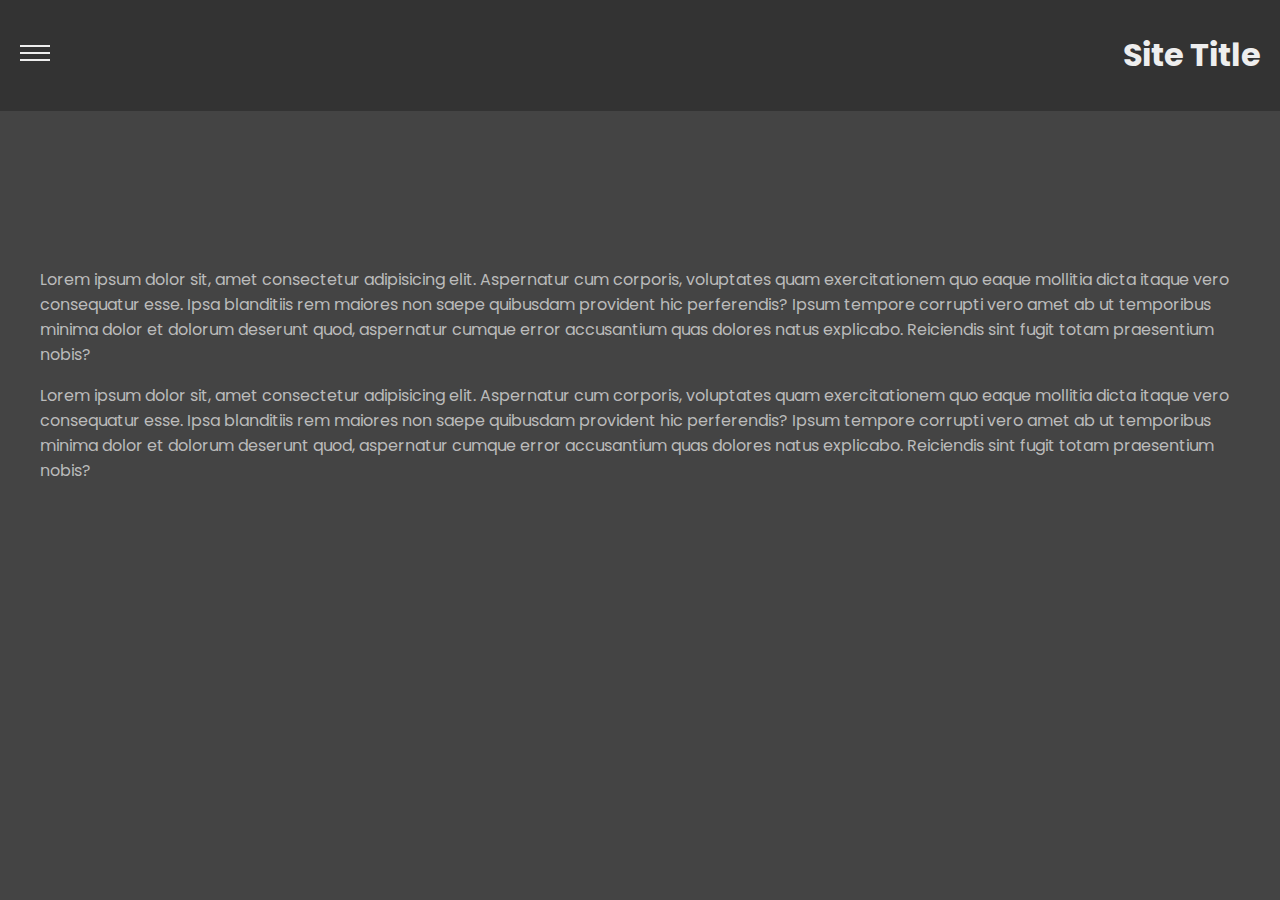
<file: slide-in-menu/index.html>
<html lang="en">
  <head>
    <meta charset="UTF-8" />
    <meta http-equiv="X-UA-Compatible" content="IE=edge" />
    <meta name="viewport" content="width=device-width, initial-scale=1.0" />
    <link rel="stylesheet" href="styles.css" rel="stylesheet" />
    <script src="main.js" defer></script>
    <title>Slide in Menu</title>
  </head>
  <body>
    <div class="menu">
      <!-- site title bar / header -->
      <header>
        <div class="burger">
          <span></span>
          <span></span>
          <span></span>
        </div>
        <h1>Site Title</h1>
      </header>
      <!-- slide out nav -->
      <nav>
        <ul>
          <li><a href="#">Home</a></li>
          <li><a href="#">About</a></li>
          <li><a href="#">Contact</a></li>
          <li><a href="#">Shop</a></li>
        </ul>
      </nav>
    </div>

    <main>
      <p>
        Lorem ipsum dolor sit, amet consectetur adipisicing elit. Aspernatur cum corporis, voluptates quam exercitationem quo eaque mollitia
        dicta itaque vero consequatur esse. Ipsa blanditiis rem maiores non saepe quibusdam provident hic perferendis? Ipsum tempore
        corrupti vero amet ab ut temporibus minima dolor et dolorum deserunt quod, aspernatur cumque error accusantium quas dolores natus
        explicabo. Reiciendis sint fugit totam praesentium nobis?
      </p>
      <p>
        Lorem ipsum dolor sit, amet consectetur adipisicing elit. Aspernatur cum corporis, voluptates quam exercitationem quo eaque mollitia
        dicta itaque vero consequatur esse. Ipsa blanditiis rem maiores non saepe quibusdam provident hic perferendis? Ipsum tempore
        corrupti vero amet ab ut temporibus minima dolor et dolorum deserunt quod, aspernatur cumque error accusantium quas dolores natus
        explicabo. Reiciendis sint fugit totam praesentium nobis?
      </p>
    </main>
  </body>
</html>
</file>
<file: slide-in-menu/styles.css>
/* start styles */
@import url('https://fonts.googleapis.com/css2?family=Poppins:wght@300;400;500;700&family=VT323&display=swap');

body {
  margin: 0;
  background: #444;
  font-family: 'Poppins';
}
li,
ul {
  list-style-type: none;
  padding: 0;
}
main {
  padding: 140px 40px 40px;
  color: #bbb;
}

header {
  background-color: #333;
  display: flex;
  align-items: center;
  justify-content: space-between;
  padding: 10px 20px;
  box-sizing: border-box;
  color: #eee;
}

.burger {
  display: relative;
  font-size: 1.2rem;
  cursor: pointer;
  z-index: 2;
}

.burger span {
  display: block;
  width: 30px;
  height: 2px;
  background-color: #eee;
  margin-bottom: 5px;
}

nav {
  background-color: #222;
  position: absolute;
  padding: 20px;
  padding-top: 80px;
  height: 100%;
  box-sizing: border-box;
  width: 200px;
  top: 0;
  z-index: 0;
  left: -200px;
}

nav a {
  color: #fff;
  display: block;
  margin-bottom: 6px;
  font-size: 1.2em;
}

/* open state */
nav.open {
  left: 0;
}

.burger.open span:first-child {
  transform: rotate(45deg) translateY(10px);
}
.burger.open span:nth-child(2) {
  opacity: 0;
  width: 0;
}
.burger.open span:last-child {
  transform: rotate(-45deg) translateY(-10px);
}

/* transitions */
nav {
  transition: left ease-in 0.3s;
}

.burger span {
  transition: all ease-in 0.3s;
}
</file>
